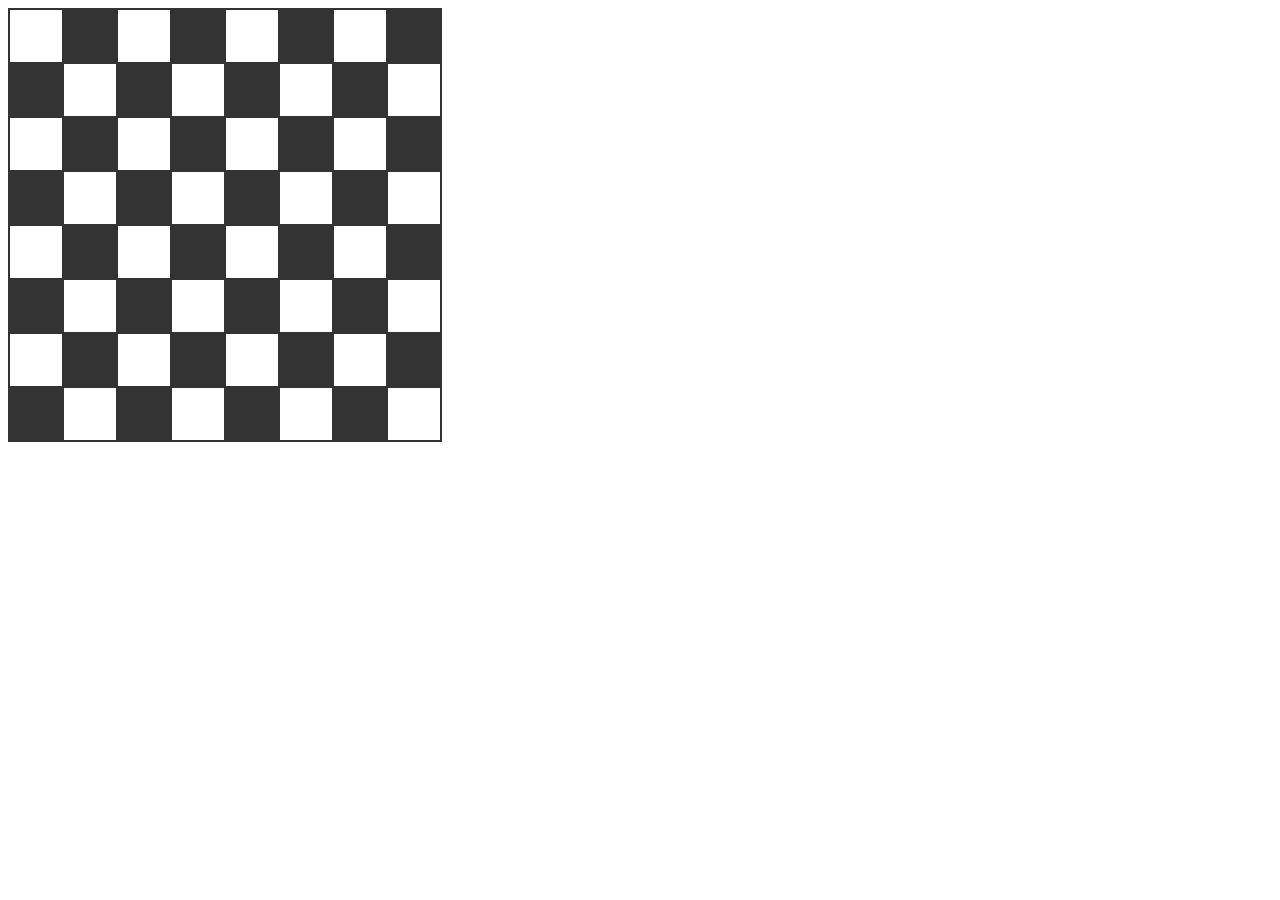
<file: chessboard/index.html>
<!DOCTYPE html>
<html>

<head>
    <title>Chessboard</title>
    <link rel="stylesheet" href="/chessboard/style.css">
</head>

<body>
    <table>
        <tr>
            <td class="w"></td>
            <td class="b"></td>
            <td class="w"></td>
            <td class="b"></td>
            <td class="w"></td>
            <td class="b"></td>
            <td class="w"></td>
            <td class="b"></td>
        </tr>
        <tr>
            <td class="b"></td>
            <td class="w"></td>
            <td class="b"></td>
            <td class="w"></td>
            <td class="b"></td>
            <td class="w"></td>
            <td class="b"></td>
            <td class="w"></td>
        </tr>
        <tr>
            <td class="w"></td>
            <td class="b"></td>
            <td class="w"></td>
            <td class="b"></td>
            <td class="w"></td>
            <td class="b"></td>
            <td class="w"></td>
            <td class="b"></td>
        </tr>
        <tr>
            <td class="b"></td>
            <td class="w"></td>
            <td class="b"></td>
            <td class="w"></td>
            <td class="b"></td>
            <td class="w"></td>
            <td class="b"></td>
            <td class="w"></td>
        </tr>
        <tr>
            <td class="w"></td>
            <td class="b"></td>
            <td class="w"></td>
            <td class="b"></td>
            <td class="w"></td>
            <td class="b"></td>
            <td class="w"></td>
            <td class="b"></td>
        </tr>

        <tr>
            <td class="b"></td>
            <td class="w"></td>
            <td class="b"></td>
            <td class="w"></td>
            <td class="b"></td>
            <td class="w"></td>
            <td class="b"></td>
            <td class="w"></td>
        </tr>
        <tr>
            <td class="w"></td>
            <td class="b"></td>
            <td class="w"></td>
            <td class="b"></td>
            <td class="w"></td>
            <td class="b"></td>
            <td class="w"></td>
            <td class="b"></td>
        </tr>
        <tr>
            <td class="b"></td>
            <td class="w"></td>
            <td class="b"></td>
            <td class="w"></td>
            <td class="b"></td>
            <td class="w"></td>
            <td class="b"></td>
            <td class="w"></td>
        </tr>
        
    </table>
</body>

</html>
</file>
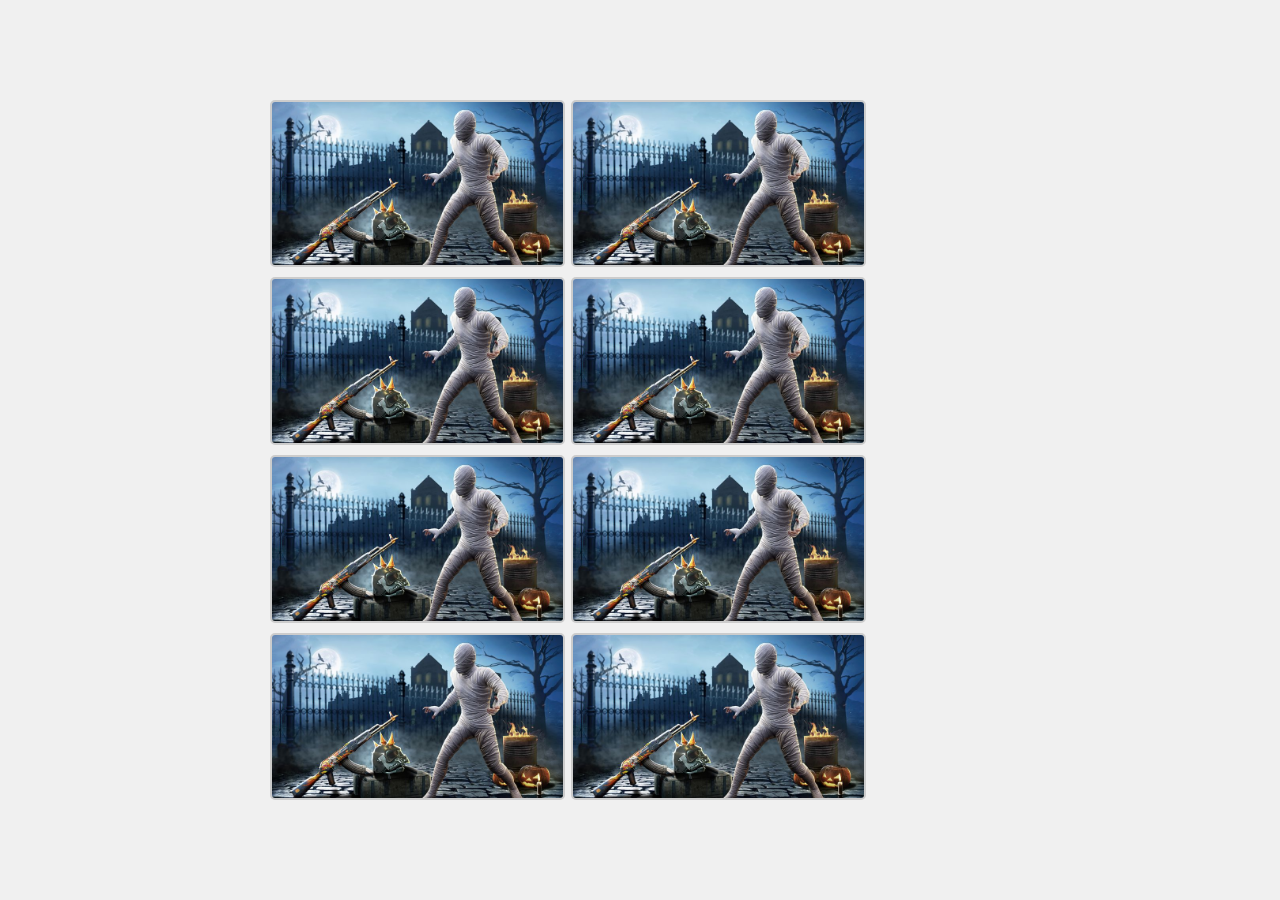
<file: gallery/index.html>
<!DOCTYPE html>
<html lang="en">
<head>
    <meta charset="UTF-8">
    <meta name="viewport" content="width=device-width, initial-scale=1.0">
    <title>Photo Gallery</title>
    <link rel="stylesheet" href="/gallery/style.css">
</head>
<body>
    <div class="gallery">
        <img src="/gallery/Assets/supraa.jpeg" alt="Image 1">
        <img src="/gallery/Assets/supraa.jpeg" alt="Image 2">
        <img src="/gallery/Assets/supraa.jpeg" alt="Image 3">
        <img src="/gallery/Assets/supraa.jpeg" alt="Image 4">
        <img src="/gallery/Assets/supraa.jpeg" alt="Image 5">
        <img src="/gallery/Assets/supraa.jpeg" alt="Image 6">
        <img src="/gallery/Assets/supraa.jpeg" alt="Image 7">
        <img src="/gallery/Assets/supraa.jpeg" alt="Image 8">
    </div>
</body>
</html>
</file>
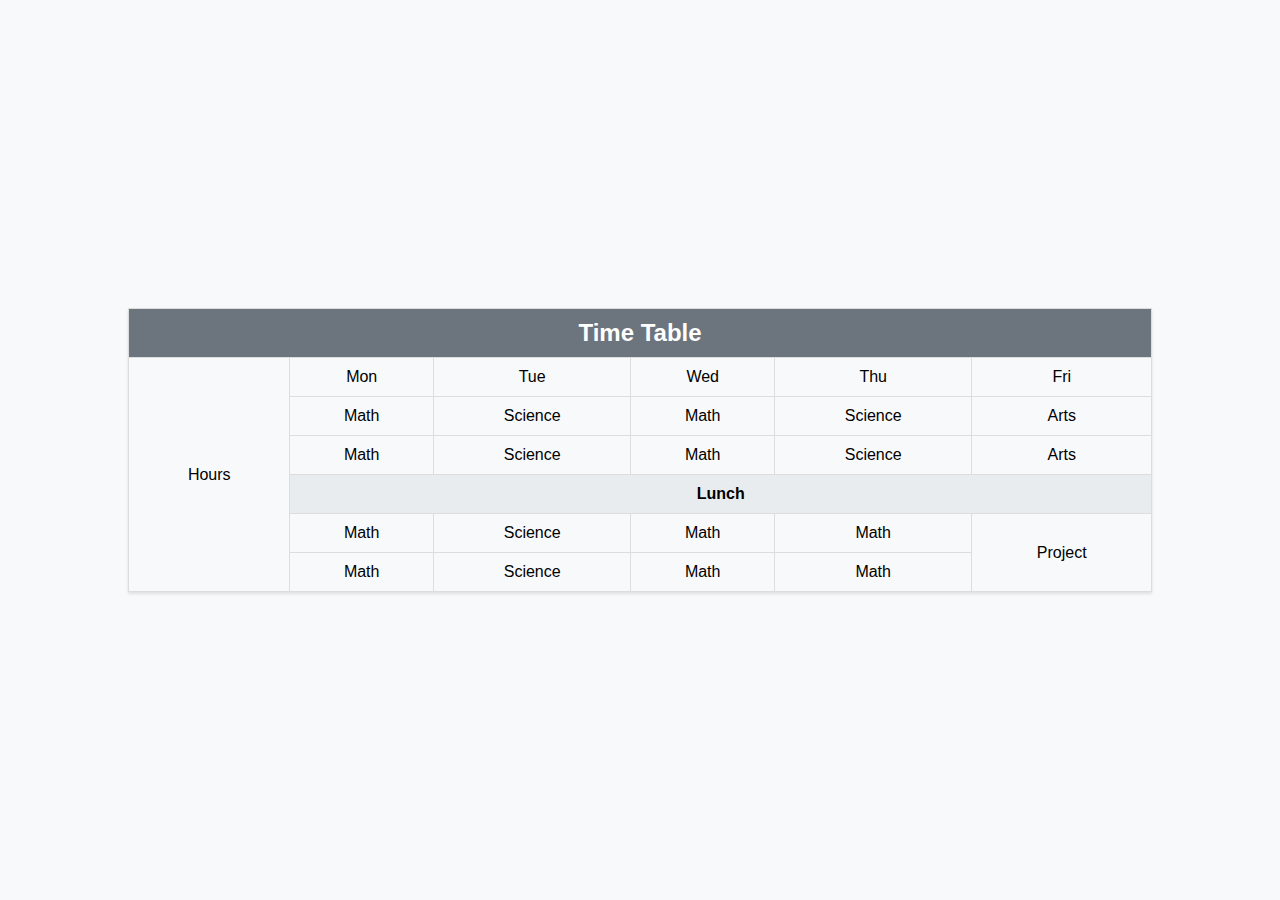
<file: time table/index.html>
<!DOCTYPE html>
<html lang="en">
<head>
    <meta charset="UTF-8">
    <meta name="viewport" content="width=device-width, initial-scale=1.0">
    <title>Time Table</title>
    <link rel="stylesheet" href="/time table/style.css">
</head>
<body>
    <table>
        <thead>
            <tr>
                <th colspan="6">Time Table</th>
            </tr>
        </thead>
        <tbody>
            <tr>
                <td rowspan="6">Hours</td>
                <td>Mon</td>
                <td>Tue</td>
                <td>Wed</td>
                <td>Thu</td>
                <td>Fri</td>
            </tr>
            <tr>
                <td>Math</td>
                <td>Science</td>
                <td>Math</td>
                <td>Science</td>
                <td>Arts</td>
            </tr>
            <tr>
                <td>Math</td>
                <td>Science</td>
                <td>Math</td>
                <td>Science</td>
                <td>Arts</td>
            </tr>
            <tr>
                <td colspan="5">Lunch</td>
            </tr>
            <tr>
                <td>Math</td>
                <td>Science</td>
                <td>Math</td>
                <td>Math</td>
                <td rowspan="2">Project</td>
            </tr>
            <tr>
                <td>Math</td>
                <td>Science</td>
                <td>Math</td>
                <td>Math</td>
            </tr>
        </tbody>
    </table>
</body>
</html>
</file>
<file: chessboard/style.css>
table,tr,td{
    border: 2px solid;
    border-color: #333;
    border-collapse: collapse;
}

.w{
    width: 50px;
    height: 50px;
    background-color: #fff;
}
.b{
    width: 50px;
    height: 50px;
    background-color: #333;
}
</file>
<file: gallery/style.css>
body {
    display: grid;
    justify-content: center;
    align-items: center;
    height: 100vh;
    margin: 0;
    background-color: #f0f0f0;
}

.gallery {
    display: grid;
    grid-template-columns: repeat(auto-fill, minmax(200px, 1fr));
    gap: 10px;
    width: 80%;
}

.gallery img {
    width: 100%;
    height: auto;
    border: 2px solid #ccc;
    border-radius: 5px;
}
</file>
<file: time table/style.css>
body {
    font-family: Arial, sans-serif;
    display: flex;
    justify-content: center;
    align-items: center;
    height: 100vh;
    margin: 0;
    background-color: #f8f9fa;
}

table {
    border-collapse: collapse;
    width: 80%;
    margin: 20px 0;
    box-shadow: 0 2px 3px rgba(0, 0, 0, 0.1);
}

thead th {
    font-size: 1.5em;
    padding: 10px;
    background-color: #6c757d;
    color: white;
}

tbody td, thead th {
    border: 1px solid #ddd;
    padding: 10px;
    text-align: center;
}

tbody td[colspan="5"] {
    background-color: #e9ecef;
    font-weight: bold;
}

tbody td[rowspan="2"] {
    vertical-align: middle;
}
</file>
